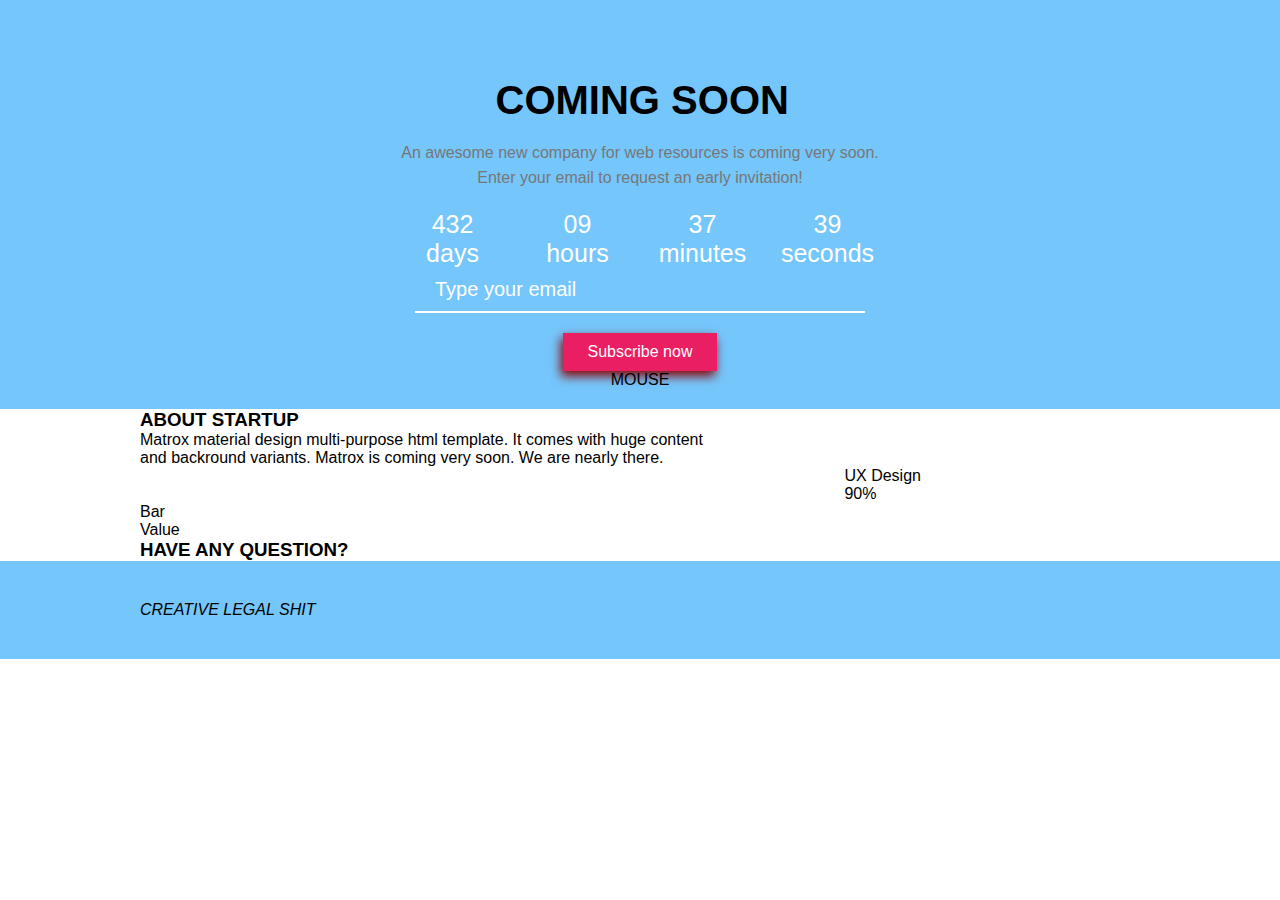
<file: index.html>
<!DOCTYPE html>
<html lang="en">
<head>
    <meta charset="UTF-8">
    <meta name="viewport" content="width=device-width, initial-scale=1.0">
    <meta http-equiv="X-UA-Compatible" content="ie=edge">
    <title>Coming soon</title>
    <!--<link rel="stylesheet" href="css/font-awesome.min.css">-->
    <link rel="stylesheet" href="css/progress-bar.css">
    <link rel="stylesheet" href="css/main.css">
</head>
<body>
    <div id="hero" class="hero-background">
        <div class="hero-content">
            <div class="logo"></div>
            <h1>Coming soon</h1>
            <p>An awesome new company for web resources is coming very soon. Enter your email to request  an early invitation!</p>
            <div class="clock">
                <div class="clock-block">
                    <div class="value">432</div>
                    <div class="title">days</div>
                </div>
                <div class="clock-block">
                    <div class="value">09</div>
                    <div class="title">hours</div>
                </div>
                <div class="clock-block">
                    <div class="value">37</div>
                    <div class="title">minutes</div>
                </div>
                <div class="clock-block">
                    <div class="value">39</div>
                    <div class="title">seconds</div>
                </div>
            </div>
            <form>
                <input type="email" placeholder="Type your email" value="" required>
                <div class="btn">Subscribe now</div>
            </form>
            <div class="mouse">MOUSE</div>
        </div>
    </div>

    <div id="content">
        <div class="container">
            <div class="left">
                <h3>ABOUT STARTUP</h3>
                <p>Matrox material design multi-purpose html template. It comes with huge content<br>and backround variants. Matrox is coming very soon. We are nearly there.</p>
                <div class="progress-bar"> <div class="progress-bar" role="progressbar" aria-valuenow="70" aria-valuemin="0" aria-valuemax="100" style="width:70%"></div>
                <div class="texts">
                    <div class="title">UX Design</div>
                    <div class="class">90%</div>
                </div>
                <div class="class">Bar</div>
                <div class="class">Value</div>
            </div>


            <div class="right">
                <h3>HAVE ANY QUESTION?</h3>
            </div>
        </div>
    </div>

    <footer>
        <div class="container">
            <div class="social">
                <i class="fa fa-facebook"</i>
                <i class="fa fa-twitter"</i>
                <i class="fa fa-dribbble"</i>
                <i class="fa fa-tumblr"</i>
                <i class="fa fa-linkedin"</i>
                <i class="fa fa-instagram"</i>
                <i class="fa fa-rss"</i>
                
            </div>
            <div class="legal-shit">
                CREATIVE LEGAL SHIT
            </div>
        </div>
    </footer>
</body>
</html>
</file>
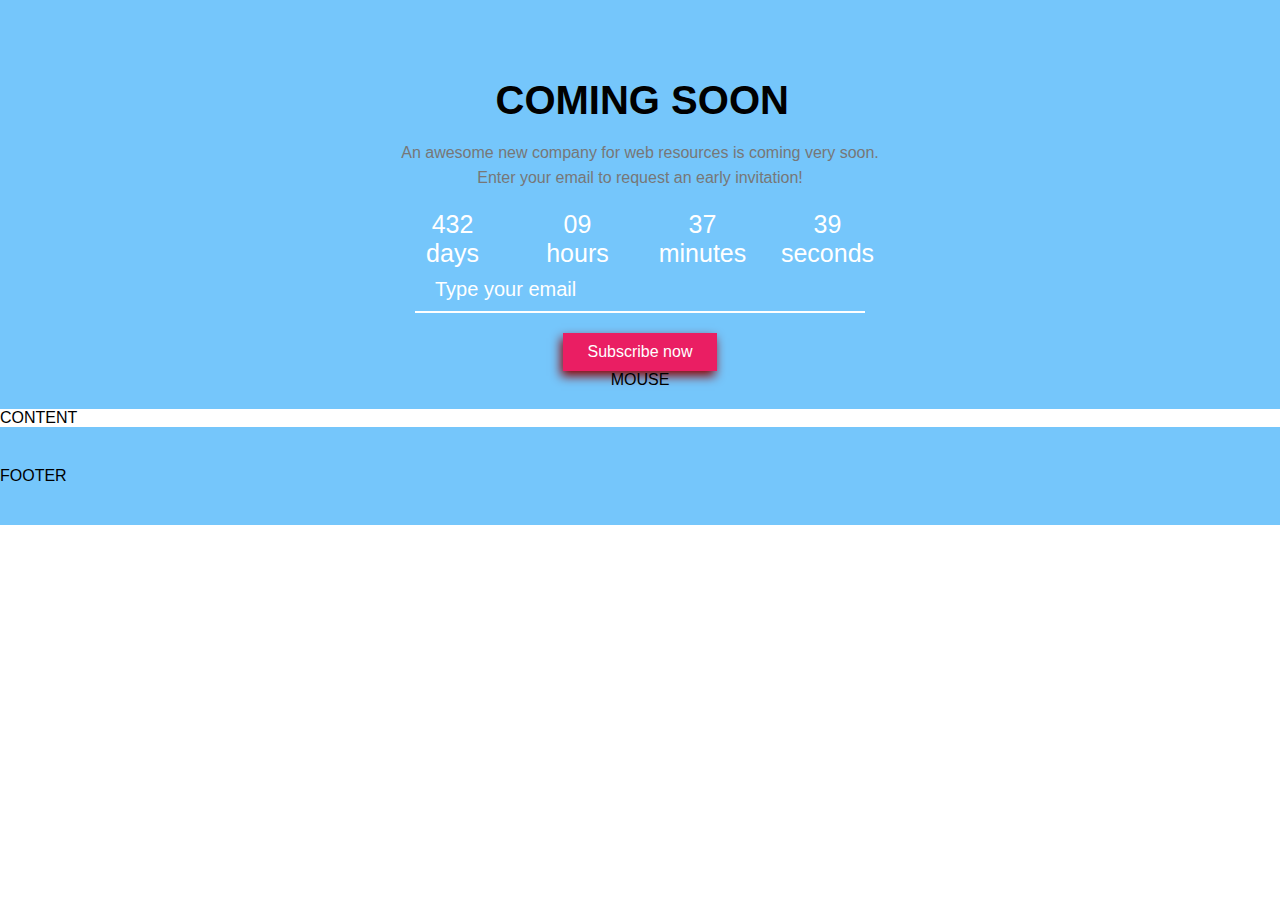
<file: coming soon.html>
<!DOCTYPE html>
<html lang="en">
<head>
    <meta charset="UTF-8">
    <meta name="viewport" content="width=device-width, initial-scale=1.0">
    <meta http-equiv="X-UA-Compatible" content="ie=edge">
    <title>Coming soon</title>
    <link rel="stylesheet" href="css/main.css">
</head>
<body>
    <div id="hero" class="hero-background">
        <div class="hero-content">
            <div class="logo"></div>
            <h1>Coming soon</h1>
            <p>An awesome new company for web resources is coming very soon. Enter your email to request  an early invitation!</p>
            <div class="clock">
                <div class="clock-block">
                    <div class="value">432</div>
                    <div class="title">days</div>
                </div>
                <div class="clock-block">
                    <div class="value">09</div>
                    <div class="title">hours</div>
                </div>
                <div class="clock-block">
                    <div class="value">37</div>
                    <div class="title">minutes</div>
                </div>
                <div class="clock-block">
                    <div class="value">39</div>
                    <div class="title">seconds</div>
                </div>
            </div>
            <form>
                <input type="email" placeholder="Type your email" value="" required>
                <div class="btn">Subscribe now</div>
            </form>
            <div class="mouse">MOUSE</div>
        </div>
    </div>

    <div>
        CONTENT
    </div>

    <footer>
        FOOTER
    </footer>
</body>
</html>
</file>
<file: css/progress-bar.css>
.progress-bar {
    display: inline-block;
    width: 100%;
}

    .progress-bar > .texts {
        display: inline-block;
    }

    .progress-bar > texts > .title {
        display: inline-block;
        float: left;
    }

    .progress-bar > texts > .value {

    }

.progress-bar > .bar {
    display: inline-block;
    width: 100%;
    background-color: gray;
}

    .progress-bar > .bar > .value {
    display: inline-block;
    width: 90%;
    height: 5px;
    background-color:#00A0F4;

    }
</file>
<file: css/main.css>
body,
body * {
    margin: 0;
    padding: 0;
    vertical-align: top;
    box-sizing: border-box;
}

body {
    font-family: 'Segoe UI', Tahoma, Geneva, Verdana, sans-serif;
}

.hero-background {
    background-color: #75C6FB;
}

.hero-content {
    display: inline-block;
    width: 500px;
    margin: 40px calc( (100% - 500px) / 2 ) 20px;
    text-align: center;
}
    #hero .logo {
        display: inline-block;
        background-image: url(../img/icon-logo.png);
        height: 40px;
        background-repeat: no-repeat;
        background-position: center;
        background-size: contain;
        
    }
    #hero h1 {
        display: inline-block;
        margin: 40px 0 20px;
        text-transform: uppercase;
        font-size: 40px;
        line-height: 40px;
    }
    #hero p {
        display: inline-block;
        margin: 0 0 20px;
        font-size: 16px;
        line-height: 25px;
        color: #777;
    }
    #hero .clock {
        margin-bottom: 20px;
    }
        #hero .clock > .clock-block {
            display: inline-block;
            float: left;
            width: 25%;
            font-size: 55px;
            color: white;
        }
            #hero .clock > .clock-block > .value {
                font-size: 25px;
                color: white;
            }
            #hero .clock > .clock-block > .title {
                font-size: 25px;
                color: white;
            }
    #hero form {
        width: 100%;
    }
        #hero form > input {
            width: 90%;
            margin-bottom: 20px;
            padding: 10px 20px;
            font-size: 20px;
            line-height: 20px;
            border: none;
            border-bottom: 2px solid #fff;
            background: transparent;
            color: white; 
        }

        #hero form > input::placeholder {
            color: #fff;
        }

        #hero form > input:focus {
            outline: none;
        }

        #hero form > .btn {
        display: inline-block;
        background-color: #EA1E63;
        color: #fff;
        padding: 10px 25px;
        box-shadow: -2px 5px 10px darkred;
        }

.container {
    display: inline-block;
    width: 1000px;
    margin-left: calc(50% - 500px);
}


footer {
    padding: 40px 0;
    background-color: #75C6FB;
}
</file>
